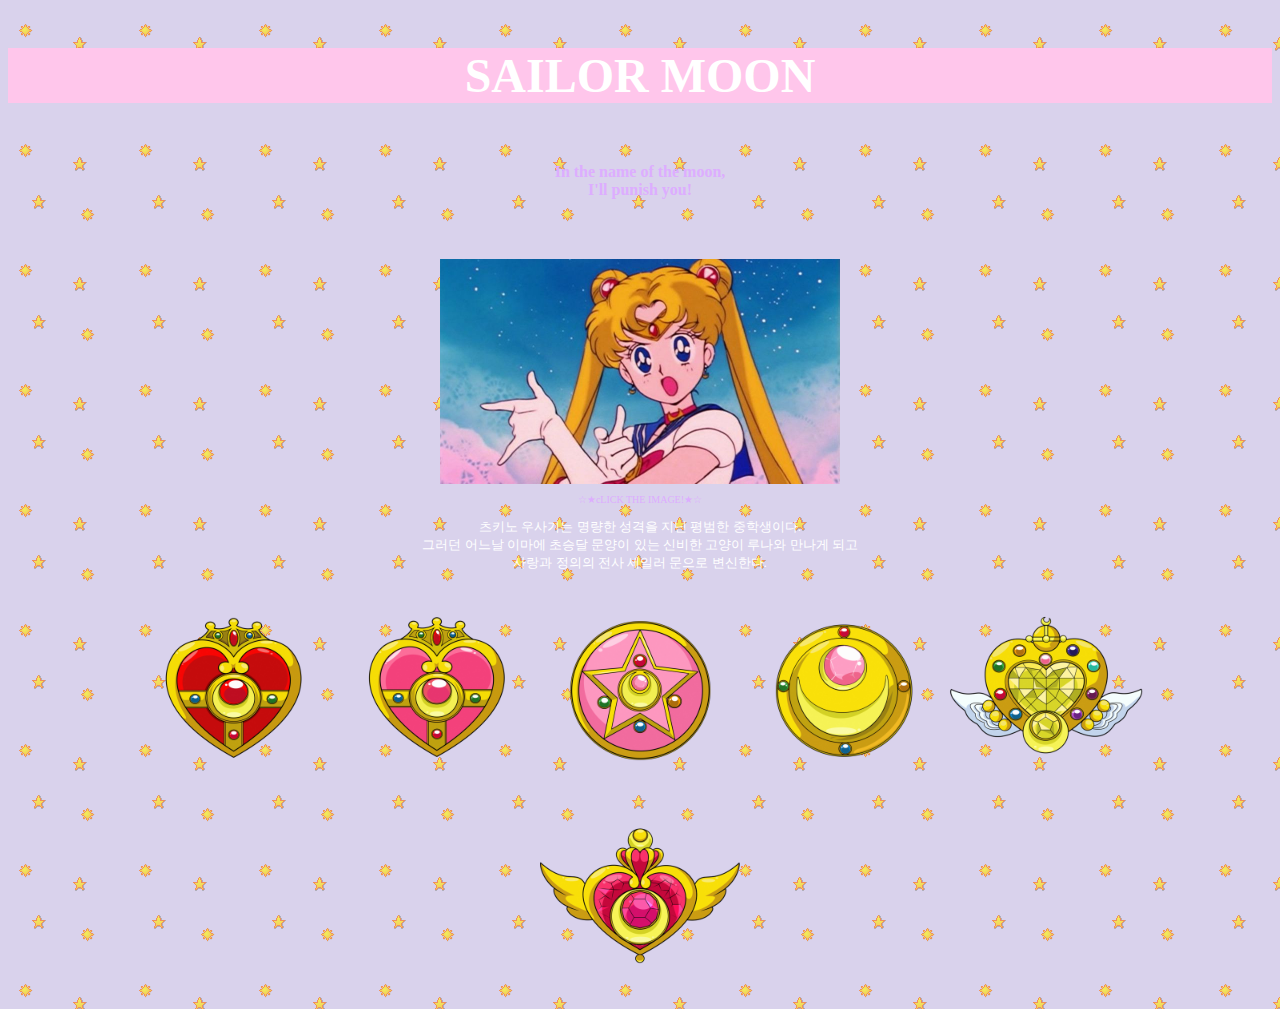
<file: index.html>
<!DOCTYPE html>
<html>
  <head>
    <meta charset="utf-8">
    <title>moon</title>

    <style type="text/css" media="screen, print">.divListGroup { width: 100%; border: 0px solid #aaa; text-align: center; overflow: hidden;}
.divChild {display: inline-block; vertical-align: middle;}
    @font-face {
  font-family: 'Press Start 2P';
  font-style: normal;
  font-weight: 400;
  src: local('Press Start 2P'), local('PressStart2P-Regular'), url(http://themes.googleusercontent.com/static/fonts/pressstart2p/v1/8Lg6LX8-ntOHUQnvQ0E7o3uGXJk6cuEylToZ-uuaubQ.ttf) format('truetype');
    }
    body {font-family: 'Press Start 2P'}
    h1{background-color: #FFC6EB;}
    </style>
  </head>
  <body>
    <body background="background01.gif">
      <h1 id="title"><span style="color:white"><font size=7><background-color=hsl(0,90%,95%)><p style="text-align:center">
      SAILOR MOON</span></h1>
      <h2 id="subtitle"><span style="color:#ddadff"><font size=3><p style="text-align:center">
      In the name of the moon,</br>I'll punish you!</span></h2>
  <figure>
     <p style="image-align:center">
     <a href="http://sailormoon-official.com/">
       <div align="center"><img src="moon.jpg" width="400" height="225" align="center" alt="moon" ></div></a>
     <figcaption>
       <span style="color:#ddadff">
       <font size = 1>
         <p style="text-align:center">
         ☆★cLICK THE IMAGE!★☆ </span></figcaption>
         <span style="color:white">
        <font size = 2>
         <p style="text-align:center"> 츠키노 우사기는 명량한 성격을 지닌 평범한 중학생이다.</br>그러던 어느날 이마에 초승달 문양이 있는 신비한 고양이 루나와 만나게 되고</br>사랑과 정의의 전사 세일러 문으로 변신한다. </span>
 <div class="divListGroup">
<div class="divChild">  <img src="1.png" width="200" height="200" /> </div>
<div class="divChild">  <img src="2.png" width="200" height="200" /> </div>
<div class="divChild">  <img src="3.png" width="200" height="200" /> </div>
<div class="divChild">  <img src="4.png" width="200" height="200" /> </div>
<div class="divChild">  <img src="5.png" width="200" height="200" /> </div>
<div class="divChild">  <img src="6.png" width="200" height="200" /> </div>
</figure>
</body>
</html>
</file>
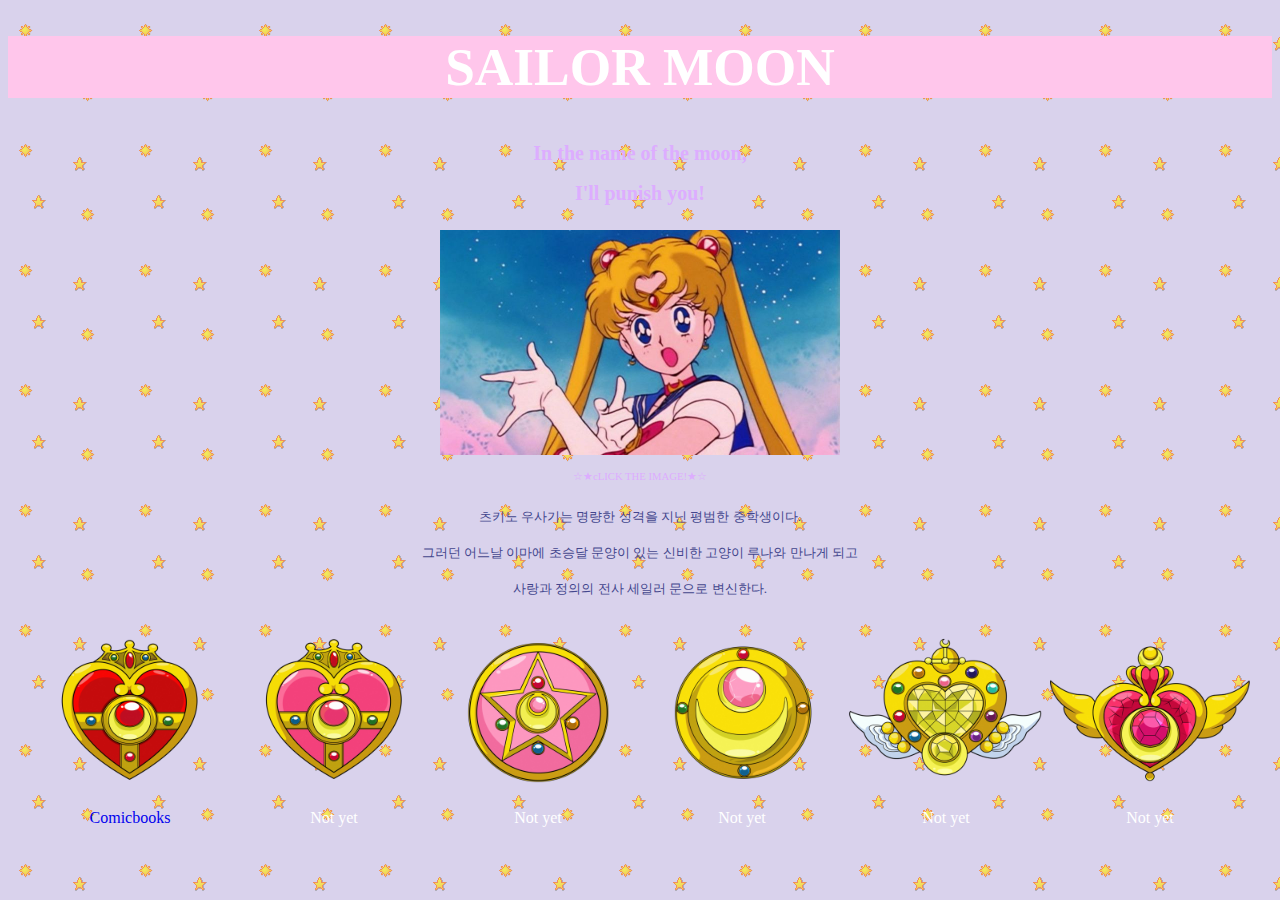
<file: 0115/index.html>
<!DOCTYPE html>
<html>
  <head>
    <meta charset="utf-8">
    <title>moon</title>
    <style type="text/css" media="screen, print">.divListGroup
      {width: 100%; border: 0px solid #aaa; text-align: center; overflow: hidden;}
      .divChild {display: inline-block; vertical-align: middle;}
    </style>
    <link rel="stylesheet" type="text/css" href="style_for_updated.css"/>
  </head>
  <body>
    <body background="background01.gif">
      <h1>SAILOR MOON</h1>
      <h2>In the name of the moon,</br>I'll punish you!</h2>
      <figure>
          <a href="http://sailormoon-official.com/"><div align="center"><img src="moon.jpg" width="400" height="225"></div></a>
          <figcaption>☆★cLICK THE IMAGE!★☆</figcaption>
      </figure>
      <intro>
        <div style="text-align:center">츠키노 우사기는 명량한 성격을 지닌 평범한 중학생이다.
           </br>그러던 어느날 이마에 초승달 문양이 있는 신비한 고양이 루나와 만나게 되고
           </br>사랑과 정의의 전사 세일러 문으로 변신한다.</div></intro>
      <under>
        <div class="divListGroup">
          <div class="divChild"> <a href="index2.html"> <img src="1.png" width="200" height="200" /> </br> Comicbooks</br>　 </a></div>
          <div class="divChild">  <img src="2.png" width="200" height="200" /></br> Not yet</br>　 </div>
          <div class="divChild">  <img src="3.png" width="200" height="200" /></br> Not yet</br>　 </div>
          <div class="divChild">  <img src="4.png" width="200" height="200" /></br> Not yet</br>　 </div>
          <div class="divChild">  <img src="5.png" width="200" height="200" /></br> Not yet</br>　 </div>
          <div class="divChild">  <img src="6.png" width="200" height="200" /></br> Not yet</br>　 </div>
      </under>
    </body>
</html>
</file>
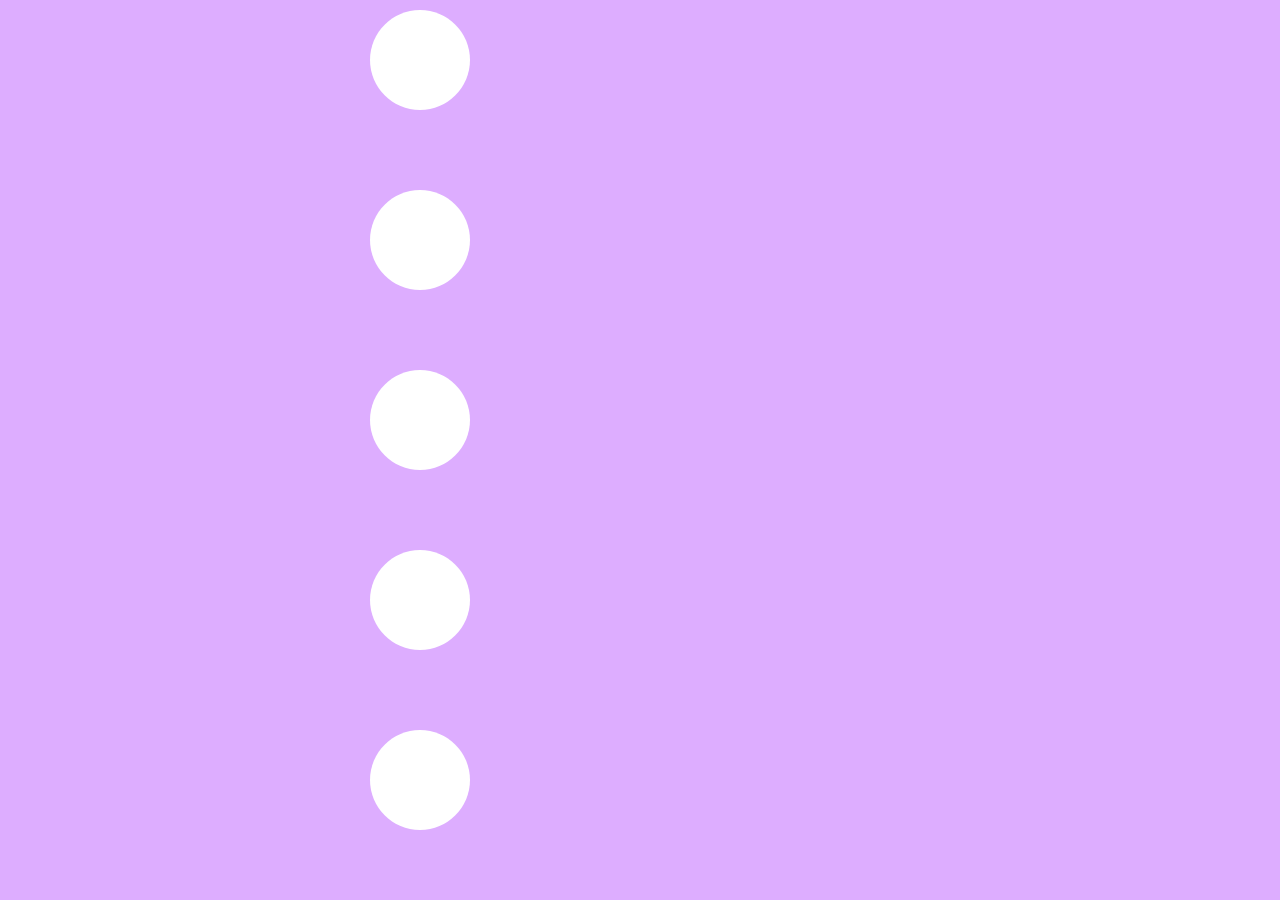
<file: 0212/index.html>
<!DOCTYPE html>
<html>
  <head>
    <meta charset="utf-8">
    <title>js</title>
    <script src="p5.js"></script>
    <script src="sketch.js"></script>
    <style media="screen">
    body{
      margin:0;
    }
    </style>
  </head>
  <body>

  </body>
</html>
</file>
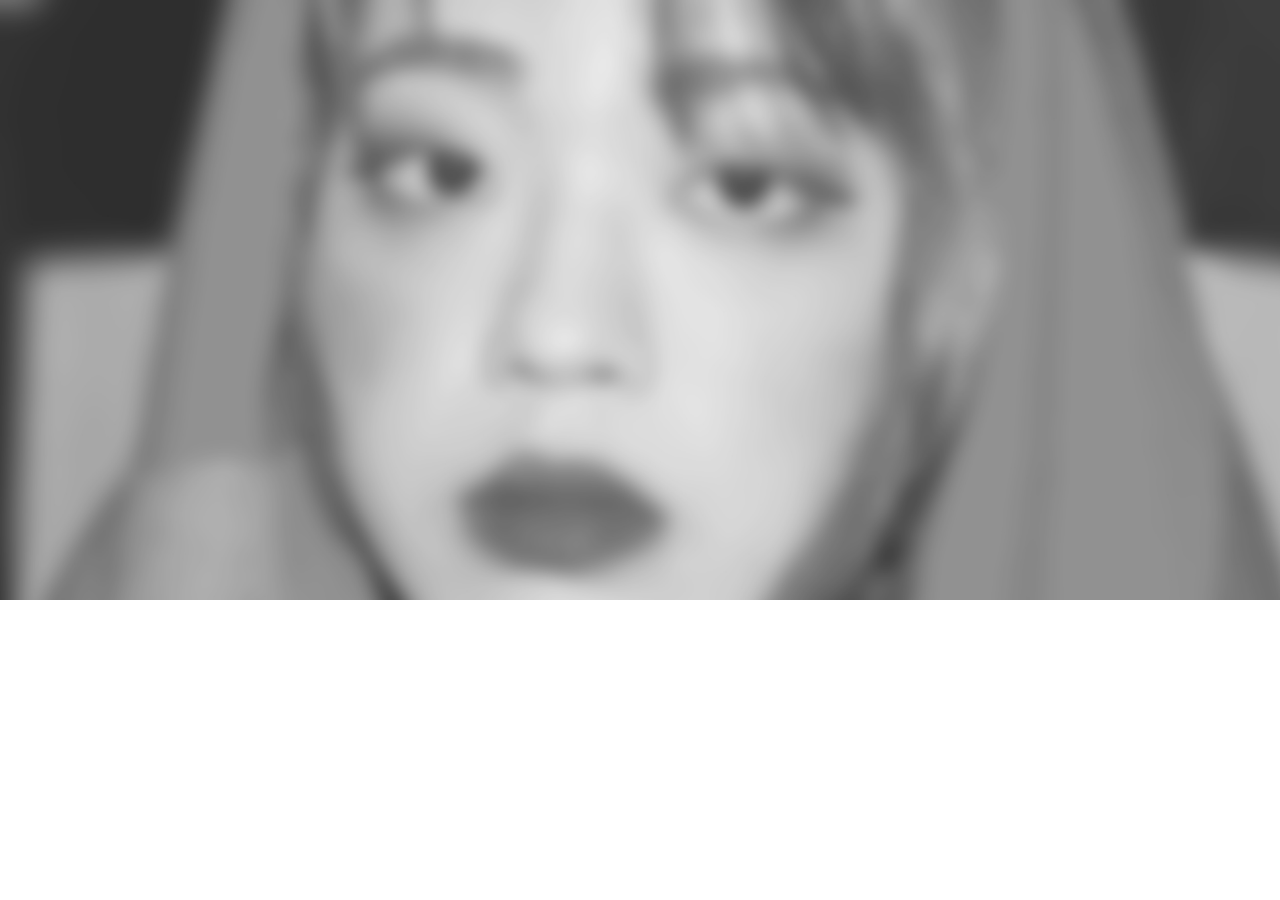
<file: 0129/index_draft2.html>
<!DOCTYPE html>
<html>
  <head>
    <meta name="viewport" content="user-scalable=no, width=device-width">
    <meta charset="utf-8">
    <title>실험2</title>
    <link rel="stylesheet" type="text/css" href="style_for_draft.css"/>
  </head>
  <body>
    <div class="box">
<img src="1-1.jpg" class="train" >
    </div>
  </body>
</html>
</file>
<file: 0115/style_for_updated.css>
@font-face {
font-family: 'Press Start 2P';
font-style: normal;
font-weight: 400;
src: url(http://themes.googleusercontent.com/static/fonts/pressstart2p/v1/8Lg6LX8-ntOHUQnvQ0E7o3uGXJk6cuEylToZ-uuaubQ.ttf) format('truetype');
}

@font-face {
font-family: 'Nanum Gothic Coding';
font-style: normal;
font-weight: 400;
src: url(//fonts.googleapis.com/earlyaccess/nanumgothiccoding.css);
}

body{
  font-family: 'Press Start 2P'
}

h1{
  text-align: center;
  color: white;
  font-size: 40pt;
  background-color: #FFC6EB;
}

a {
  text-decoration:none
}

a:visited {
  color:white;
}

h2{
  text-align: center;
  color:#ddadff;
  font-size: 15pt;
  line-height:2em;
}

figcaption{
  color:#ddadff;
  font-size: 8pt;
  text-align: center;
  margin-top: 8pt;
}

intro{
font-family: 'Nanum Gothic Coding'
font-weight: 400;
line-height:2.7em;
font-size: 10pt;
color:#43468d;
}

under{
  line-height: 1em;
  font-size: 700;
  color: white;
}
</file>
<file: 0129/style_for_draft.css>
.train {
  width: auto;
  height: 600px;
  animation-name: speed;
  animation-duration: 20s;
  animation-direction:alternate-reverse;
  animation-iteration-count:infinite;
}

@keyframes speed {
0% {transform: translate(-10%);}
to {transform: translate(-60%);}
}

body{
  margin: 0;
  position: fixed;
  overflow-y: scroll;
  width: 100%;
}
</file>
